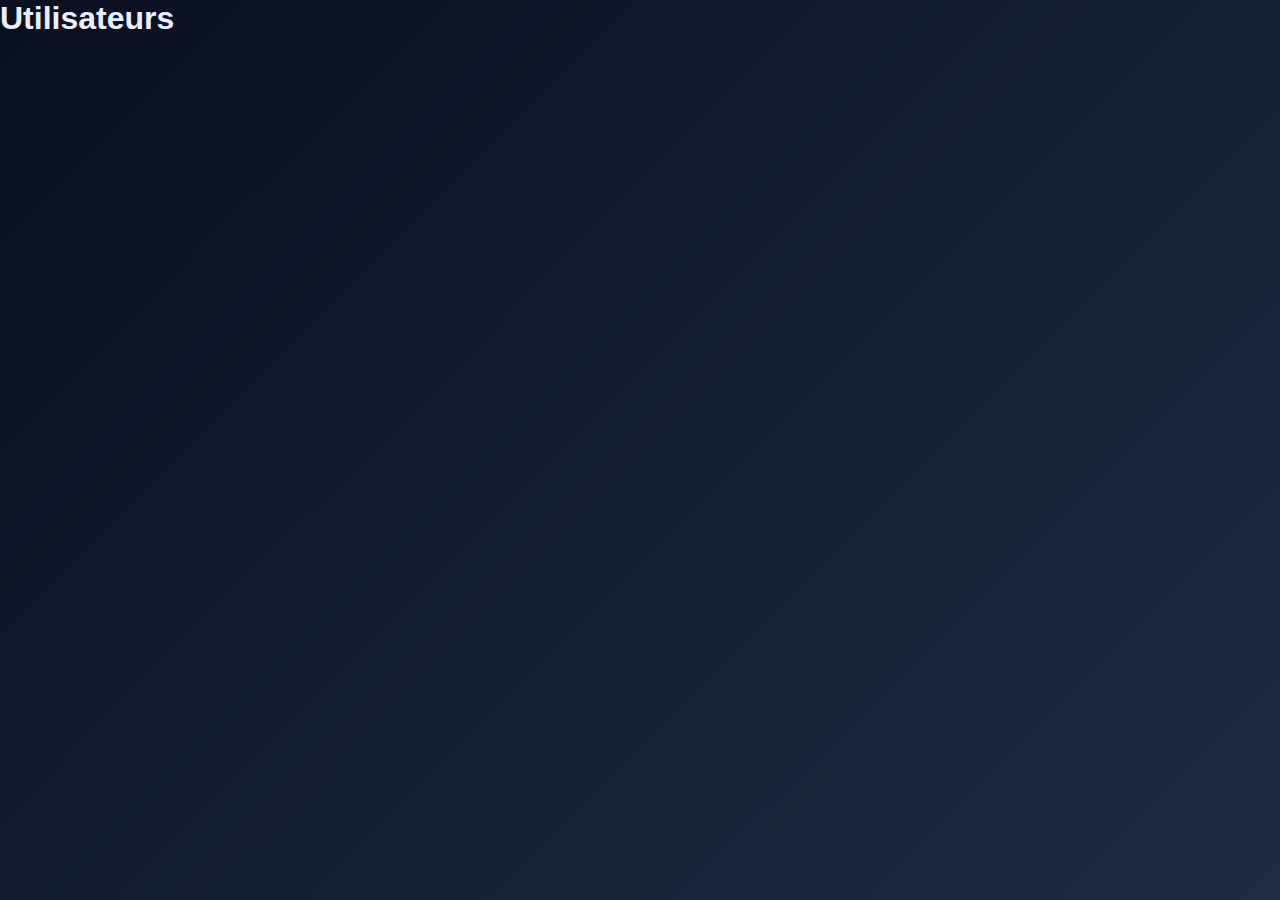
<file: Exercice 3/frontend/index.html>
<!DOCTYPE html>
<html>
<head>
  <title>Random Users</title>
  <link rel="stylesheet" href="style.css">

</head>
<body>
  <h1>Utilisateurs</h1>
  <div id="users"></div>

  <script>
    async function fetchUsers() {
      const res = await fetch("http://localhost:5000/users");
      const users = await res.json();

      const container = document.getElementById("users");
      container.innerHTML = "";

      users.forEach(user => {
        const div = document.createElement("div");
        div.innerHTML = `
          <h3>${user.name}</h3>
          <img src="${user.photo}" />
          <p>Email: ${user.email}</p>
        `;
        container.appendChild(div);
      });
    }

    fetchUsers();
  </script>
</body>
</html>
</file>
<file: Exercice 3/frontend/style.css>
/* ===== COLORS ===== */
:root {
  --bg1: #0b1020;
  --bg2: #1f2a44;
  --card: #121a2f;
  --card2: #1b2a4a;
  --text: #e8eefc;
  --text2: #b8c3e6;
  --accent: #7c5cff;
  --accent2: #2ee59d;
  --shadow: rgba(0, 0, 0, 0.5);
}

* {
  box-sizing: border-box;
  margin: 0;
  padding: 0;
  font-family: "Segoe UI", Tahoma, Geneva, Verdana, sans-serif;
}

body {
  min-height: 100vh;
  background: linear-gradient(135deg, var(--bg1), var(--bg2));
  color: var(--text);
}

header {
  padding: 30px 20px;
  text-align: center;
  border-bottom: 1px solid rgba(255, 255, 255, 0.08);
  background: rgba(0, 0, 0, 0.25);
  backdrop-filter: blur(10px);
}

header h1 {
  font-size: 2.8rem;
  letter-spacing: 1px;
  margin-bottom: 20px;
}

header p {
  color: var(--text2);
  font-size: 1rem;
}

.container {
  max-width: 1100px;
  margin: 30px auto;
  padding: 0 20px;
}

.topbar {
  display: flex;
  justify-content: space-between;
  align-items: center;
  margin-bottom: 20px;
}

.topbar .subtitle {
  color: var(--text2);
  font-size: 1rem;
}

.btn-refresh {
  padding: 10px 18px;
  border: none;
  border-radius: 12px;
  background: linear-gradient(135deg, var(--accent), var(--accent2));
  color: white;
  font-weight: bold;
  cursor: pointer;
  box-shadow: 0 8px 18px var(--shadow);
  transition: transform 0.2s ease, filter 0.2s ease;
}

.btn-refresh:hover {
  transform: translateY(-2px);
  filter: brightness(1.1);
}

#users {
  display: grid;
  grid-template-columns: repeat(auto-fill, minmax(240px, 1fr));
  gap: 20px;
}

.card {
  background: linear-gradient(180deg, var(--card), var(--card2));
  border-radius: 20px;
  padding: 20px;
  box-shadow: 0 10px 25px var(--shadow);
  border: 1px solid rgba(255, 255, 255, 0.08);
  transition: transform 0.2s ease, border-color 0.2s ease;
}

.card:hover {
  transform: translateY(-4px);
  border-color: rgba(124, 92, 255, 0.6);
}

.card img {
  width: 100px;
  height: 100px;
  border-radius: 50%;
  display: block;
  margin: 0 auto 12px;
  border: 3px solid rgba(255, 255, 255, 0.2);
}

.card h3 {
  text-align: center;
  margin-bottom: 8px;
  font-size: 1.2rem;
}

.card p {
  text-align: center;
  color: var(--text2);
  font-size: 0.95rem;
  margin-top: 6px;
  word-wrap: break-word;
}

@media (max-width: 600px) {
  header h1 {
    font-size: 2.2rem;
  }
  .btn-refresh {
    width: 100%;
  }
}
</file>
